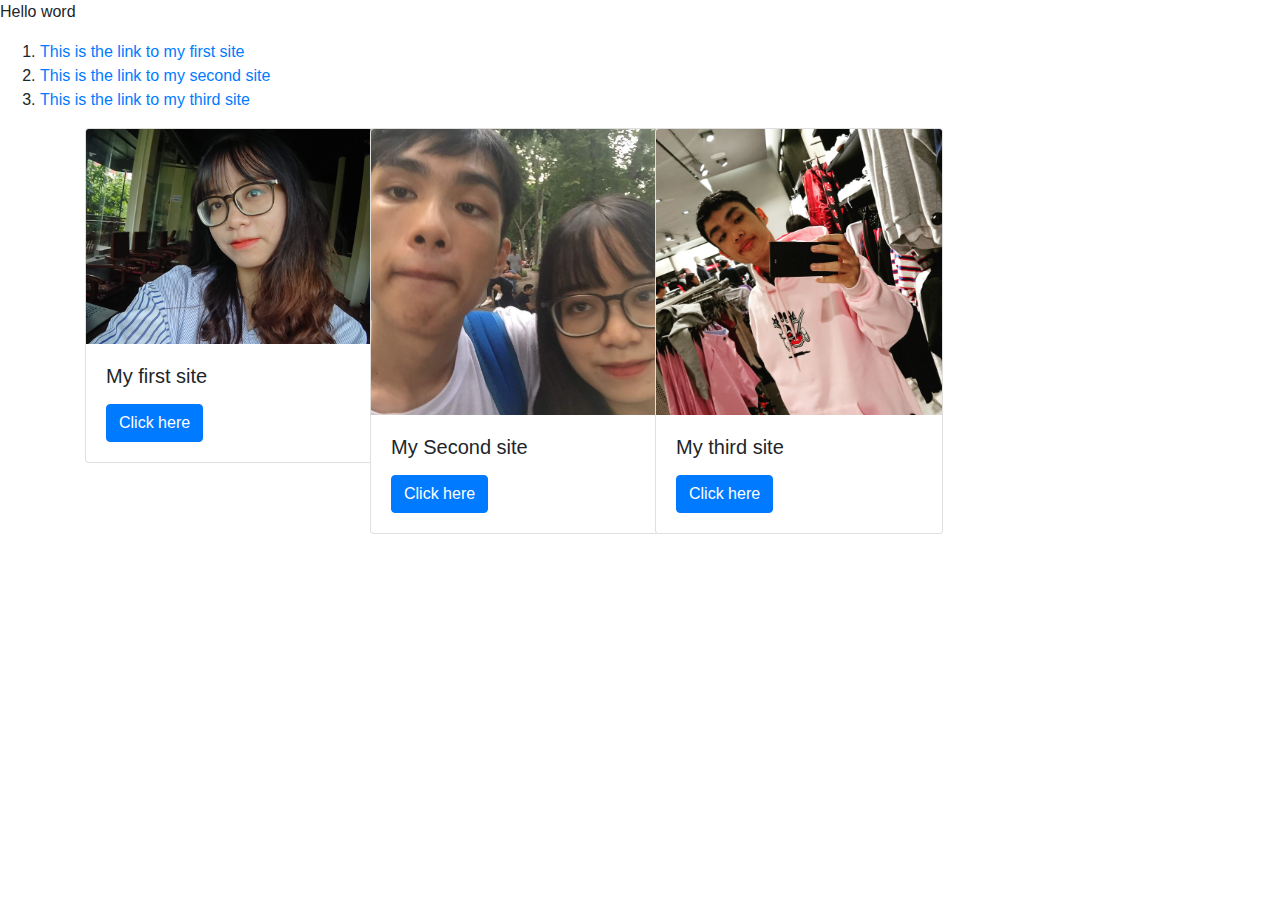
<file: index.html>
<!DOCTYPE html>
<html>
    <head>
        <title>My Webpage</title>
        <link rel="stylesheet" href="https://maxcdn.bootstrapcdn.com/bootstrap/4.0.0/css/bootstrap.min.css" integrity="sha384-Gn5384xqQ1aoWXA+058RXPxPg6fy4IWvTNh0E263XmFcJlSAwiGgFAW/dAiS6JXm" crossorigin="anonymous">
    </head>
    <body>
        <p>Hello word</p>
        <ol>
            <li><a href="index1.html">This is the link to my first site</a></li>
            <li><a href="index2.html">This is the link to my second site</a></li>
            <li><a href="index3.html">This is the link to my third site</a></li>
        </ol>
        <div class = "container">
            <div class= "row">
                <div class = "col-lg-3 col-sm-6">
                    <div class="card" style="width: 18rem;">
                            <img src="DSC_0278.JPG" class="card-img-top" alt="Phanh">
                            <div class="card-body">
                            <h5 class="card-title">My first site</h5>
                            <p class="card-text"></p>
                            <a href="index1.html" class="btn btn-primary">Click here</a>
                            </div>
                        </div>
                </div>
                <div class = "col-lg-3 col-sm-6">
                        <div class="card" style="width: 18rem;">
                                <img src="IMG_20181121_202350_141.jpg" class="card-img-top" alt="together">
                                <div class="card-body">
                                <h5 class="card-title">My Second site</h5>
                                <p class="card-text"></p>
                                <a href="index2.html" class="btn btn-primary">Click here</a>
                                </div>
                            </div>
                </div>
                <div class = "col-lg-3 col-sm-6">
                        <div class="card" style="width: 18rem;">
                                <img src="IMG_20181125_202619_940.jpg" class="card-img-top" alt="Dan">
                                <div class="card-body">
                                <h5 class="card-title">My third site</h5>
                                <p class="card-text"></p>
                                <a href="index3.html" class="btn btn-primary">Click here</a>
                                </div>
                            </div>
                </div>
            </div>
        </div>
    </body>
</html>
</file>
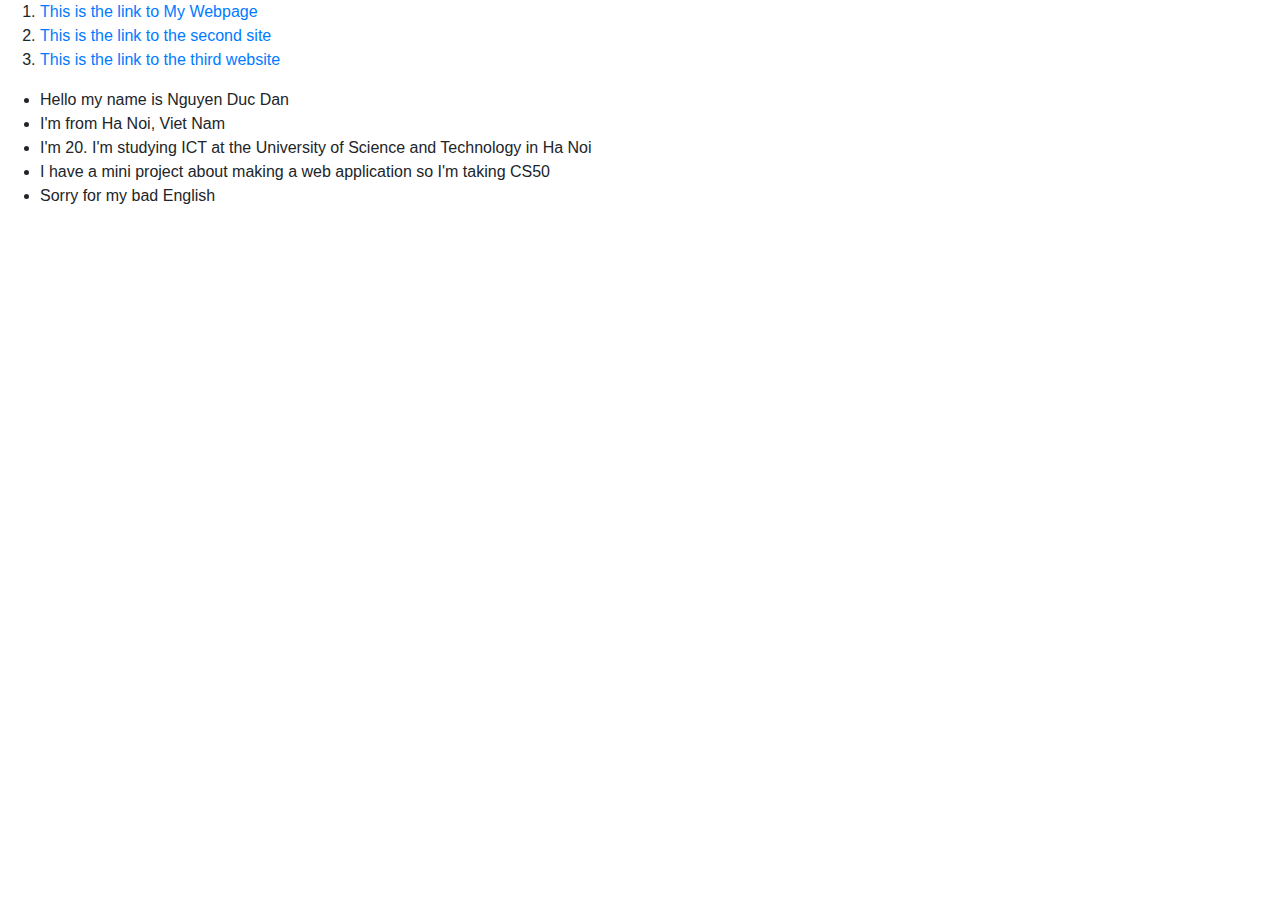
<file: index1.html>
<!DOCTYPE html>
<html>
    <head>
        <title>Introduction about my self</title>
        <link rel="stylesheet" href="https://maxcdn.bootstrapcdn.com/bootstrap/4.0.0/css/bootstrap.min.css" integrity="sha384-Gn5384xqQ1aoWXA+058RXPxPg6fy4IWvTNh0E263XmFcJlSAwiGgFAW/dAiS6JXm" crossorigin="anonymous">
    </head>
    <body>
        <ol>
            <li><a href="index.html">This is the link to My Webpage</a></li>
            <li><a href="index2.html">This is the link to the second site</a></li>
            <li><a href="index3.html">This is the link to the third website</a></li>
        </ol>
        <ul>
            <li>Hello my name is Nguyen Duc Dan</li>
            <li>I'm from Ha Noi, Viet Nam</li>
            <li>I'm 20. I'm studying ICT at the University of Science and Technology in Ha Noi</li>
            <li>I have a mini project about making a web application so I'm taking CS50</li>
            <li>Sorry for my bad English</li>
        </ul>
    </body>
</html>
</file>
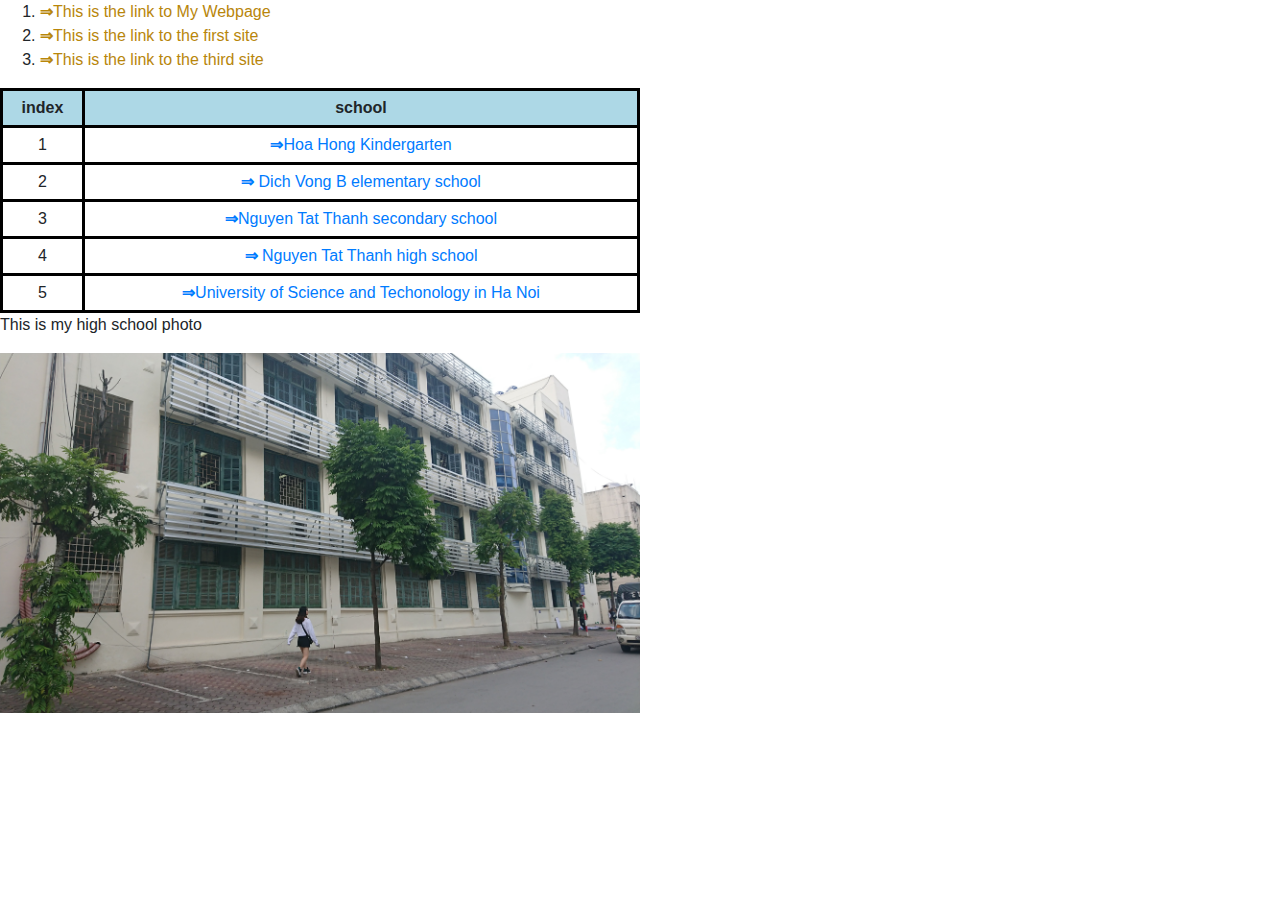
<file: index2.html>
<!DOCTYPE html>
<html>
    <head>
        <title>About my study path</title>
        <link rel="stylesheet" href="https://maxcdn.bootstrapcdn.com/bootstrap/4.0.0/css/bootstrap.min.css" integrity="sha384-Gn5384xqQ1aoWXA+058RXPxPg6fy4IWvTNh0E263XmFcJlSAwiGgFAW/dAiS6JXm" crossorigin="anonymous">
        <link rel="stylesheet" href="index2_style.css">
    </head>
    <body>
        <ol>
            <li><a href="index.html">This is the link to My Webpage</a></li>
            <li><a href="index1.html">This is the link to the first site</a></li>
            <li><a href="index3.html">This is the link to the third site</a></li>
        </ol>
        <table>
            <th>index</th>
            <th>school</th>
            <tr>
                <td>1</td>
                <td><a href="http://mnhoahong.caugiay.edu.vn/">Hoa Hong Kindergarten</a></td>
            </tr>
            <tr>
                <td>2</td>
                <td><a href="http://thdichvongb.caugiay.edu.vn/"> Dich Vong B elementary school</a></td>
            </tr>
            <tr>
                <td>3</td>
                <td><a href="http://www.ntthnue.edu.vn/">Nguyen Tat Thanh secondary school</a></td>
            </tr>
            <tr>
                <td>4</td>
                <td><a href="http://www.ntthnue.edu.vn/"> Nguyen Tat Thanh high school</a></td>
            </tr>
            <tr>
                <td>5</td>
                <td><a href="https://usth.edu.vn/">University of Science and Techonology in Ha Noi</a></td>
            </tr>
        </table>
        <p>This is my high school photo</p>
        <img src="DSC_0113.JPG" alt="my secondary school" width="50%">
</html>
</file>
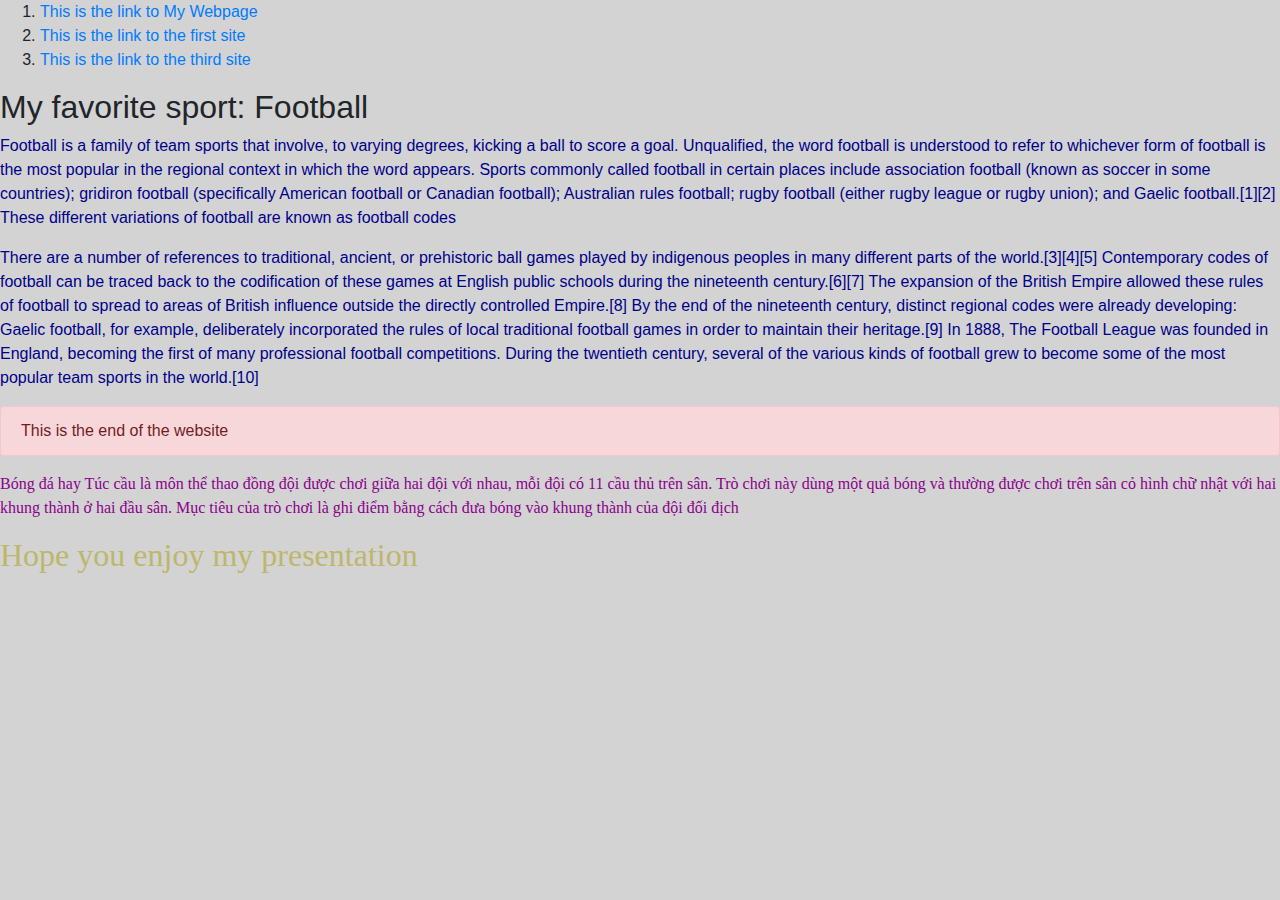
<file: index3.html>
<!DOCTYPE html>
<html>
    <head>
        <title>My third site</title>
        <link rel="stylesheet" href="index3_style.css">
        <link rel="stylesheet" href="https://maxcdn.bootstrapcdn.com/bootstrap/4.0.0/css/bootstrap.min.css" integrity="sha384-Gn5384xqQ1aoWXA+058RXPxPg6fy4IWvTNh0E263XmFcJlSAwiGgFAW/dAiS6JXm" crossorigin="anonymous">
    </head>
    <style>
            @media(min-width:500px)
            {
              body{
                background-color: lightgray;
              }
            }
            @media(max-width:499px)
            {
              body{
            background-color: yellowgreen;
          }
        }
        </style>
    <body>
                <ol>
            <li><a href="index.html">This is the link to My Webpage</a></li>
            <li><a href="index1.html">This is the link to the first site</a></li>
            <li><a href="index3.html">This is the link to the third site</a></li>
        </ol>
        <h2>My favorite sport: Football</h2>
        <p class = "paragraph_1">
            Football is a family of team sports that involve, to varying degrees, kicking a ball to score a goal. Unqualified, the word football is understood to refer to whichever form of football is the most popular in the regional context in which the word appears. Sports commonly called football in certain places include association football (known as soccer in some countries); gridiron football (specifically American football or Canadian football); Australian rules football; rugby football (either rugby league or rugby union); and Gaelic football.[1][2] These different variations of football are known as football codes
        </p>
        <p class = "paragraph_2">
            There are a number of references to traditional, ancient, or prehistoric ball games played by indigenous peoples in many different parts of the world.[3][4][5] Contemporary codes of football can be traced back to the codification of these games at English public schools during the nineteenth century.[6][7] The expansion of the British Empire allowed these rules of football to spread to areas of British influence outside the directly controlled Empire.[8] By the end of the nineteenth century, distinct regional codes were already developing: Gaelic football, for example, deliberately incorporated the rules of local traditional football games in order to maintain their heritage.[9] In 1888, The Football League was founded in England, becoming the first of many professional football competitions. During the twentieth century, several of the various kinds of football grew to become some of the most popular team sports in the world.[10]
        </p>
        <div class = "alert alert-danger" role = "alert">
                This is the end of the website
        </div>
        <div id = okok>
            <p>Bóng đá hay Túc cầu là môn thể thao đồng đội được chơi giữa hai đội với nhau, mỗi đội có 11 cầu thủ trên sân. Trò chơi này dùng một quả bóng và thường được chơi trên sân cỏ hình chữ nhật với hai khung thành ở hai đầu sân. Mục tiêu của trò chơi là ghi điểm bằng cách đưa bóng vào khung thành của đội đối địch</p>
            <h2>Hope you enjoy my presentation</h2>
        </div>
    </body>
</html>
</file>
<file: index2_style.css>
table{
    padding: 5px;
    border: 3px solid black;
    border-collapse: collapse;
    width: 50%;
}
th,td{
    border: 3px solid black;
    padding: 5px;
}
th{
    background: lightblue;
    text-align: center;
}
td{
    text-align: center;
}
ol a{
    color: darkgoldenrod;
}
a::before{
    content: "\21d2";
    font-weight: bold;
}
</file>
<file: index3_style.css>
.paragraph_1 {
  color: darkblue;
}

.paragraph_2 {
  color: darkblue;
}

#okok {
  font-family: "Times New Roman", Times, serif;
}
#okok p {
  color: darkmagenta;
}
#okok h2 {
  color: darkkhaki;
}

/*# sourceMappingURL=index3_style.css.map */
</file>
